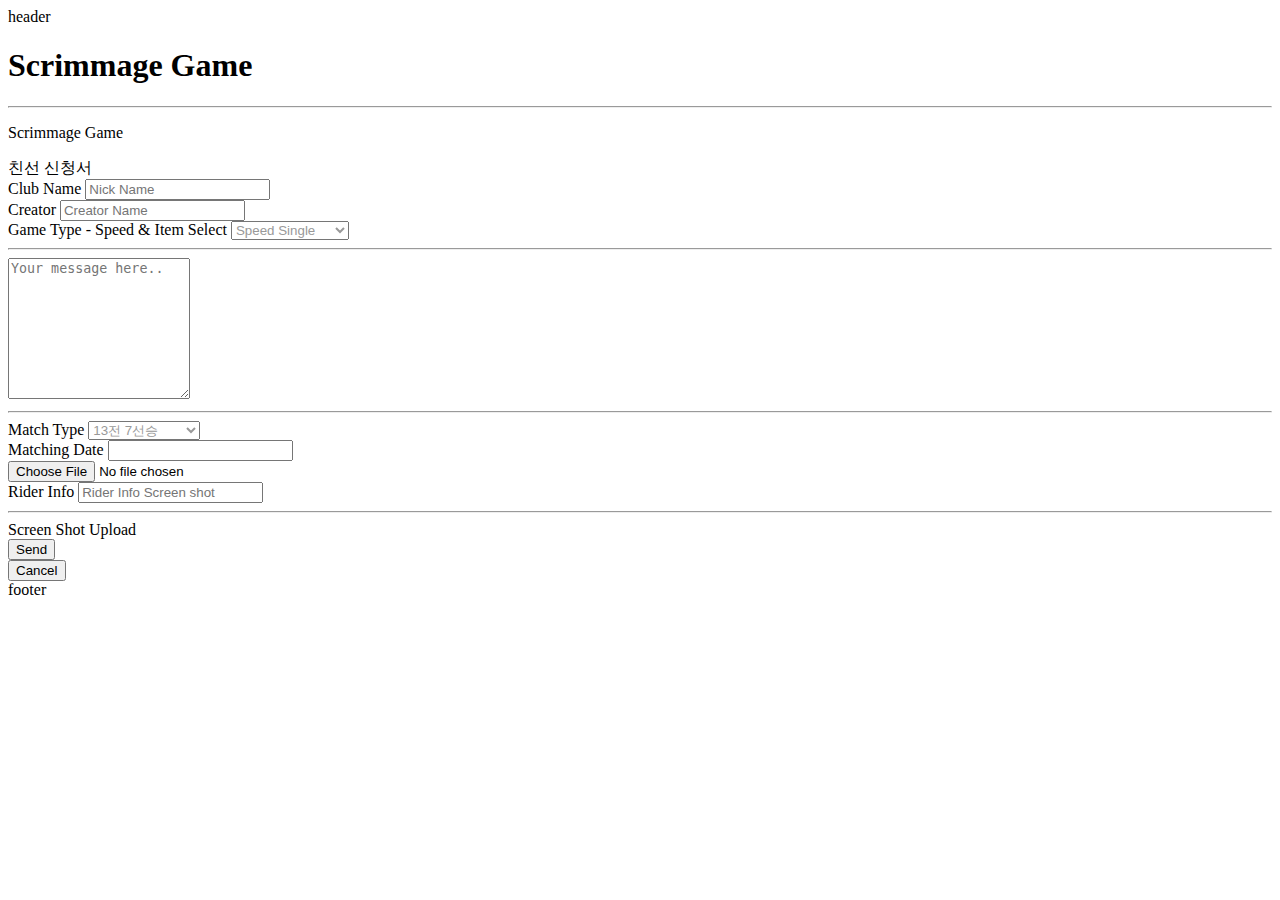
<file: ENTER/src/main/resources/templates/scrim/scrimReg.html>
<!DOCTYPE html>
<html lang="ko" xmlns:th="http://www.thymeleaf.org"
 	  xmlns:sec="http://www.thymeleaf.org/extras/spring-security"
      xmlns:layout="http://www.ultraq.net.nz/web/thymeleaf/layout"
      layout:decorator="layout/scrimlayout">

<th:block th:insert="layout/layout :: f-header_board"> header </th:block>
<head>
<meta charset="UTF-8">
<title>ENTER - 친선등록</title>
</head>
<body>
    <section id="scrim">
        <div class="container">
            <div class="row">
                <div class="col-lg-8 col-lg-offset-2 text-center">
                    <h1 class="cursive wow flipInX" >Scrimmage Game</h1>
                    <hr class="primary">
                    <p>Scrimmage Game</p>
                    <label>친선 신청서</label>
                </div>

	                <div class="col-lg-10 col-lg-offset-1 text-center">
	                    <form class="contact-form row" action="/scrim/scrimRegForm" name="scrimForm" id="scrimForm" method="post" enctype="multipart/form-data">
	                        <div class="col-md-4">
	                            <label><i class="icon-mid ion-android-star"></i> Club Name</label>
	                            <input type="text" class="form-control" placeholder="Nick Name" name="club_nm" maxlength="12">
	                        </div>
	                        <div class="col-md-4">
	                            <label><i class="icon-mid ion-android-star"></i> Creator</label>
	                            <input type="text" class="form-control" placeholder="Creator Name" name="creator" maxlength="12">
	                        </div>
	                        <div class="col-md-4">
	                            <label><i class="icon-mid ion-android-star"></i> Game Type - Speed & Item Select</label>
	                            <select type="text" class="form-control" style="color: #999" name="g_type">
	                            	<option value="Ss">Speed Single</option>
	                            	<option value="St">Speed Team</option>
	                            	<option value="Item">Item Team</option>
	                            	<option value="Arcade">Arcade Running</option>
	                            </select>
	                        </div>
                   		<div class="col-lg-8 col-lg-offset-2 text-center">
	                         <hr class="primary">
	                    </div>

		                        <label></label>
		                        <div class="col-md-12">
		                            <textarea class="form-control" rows="9" placeholder="Your message here.." name="scrim_desc" maxlength="300"></textarea>
		                        </div>
						<div class="col-lg-8 col-lg-offset-2 text-center">
	                         <hr class="primary">
	                    </div>
	                        	<div class="col-md-4">
	                        		<label><i class="icon-mid ion-android-star"></i> Match Type</label>
		                        <select type="text" class="form-control" style="color: #999" name="m_type">
	                            	<option value="cat1">13전 7선승</option>
	                            	<option value="cat2">9전 5선승</option>
	                            	<option value="cat3">5전 3선승</option>
	                            	<option value="cat4">데스매치 3연승</option>
	                            </select>
		                        </div>
							<div id="form-date">
		                        <div class="col-md-4">
		                            <label>Matching Date</label>
		                            <input type="text" id="datepick" class="form-control" name="bgn_dt">
		                        </div>
	                        </div>
							<div id="input_file_List">
								<input type="file" class="form-control hidden" placeholder="Your Info" id="input_file" name="files"/>
		                        <div class="col-md-4">
		                            <label><i class="icon-mid ion-android-star"></i> Rider Info</label>
		                            <input type="text" class="form-control" placeholder="Rider Info Screen shot" name="rider_info" id="input_file0">
		                        </div>
	                        </div>
						<div class="col-lg-8 col-lg-offset-2 text-center">
	                         <hr class="primary">
	                    </div>
		                        <div class="col-md-4 col-md-offset-4">
		                            <label th:for="input_file" class="btn btn-primary btn-block btn-lg">Screen Shot Upload</label>
		                            <br>
		                            <button type="button" data-toggle="modal" data-target="#sendModal" class="btn btn-primary btn-block btn-lg" id="sendAccount">Send <i class="ion-android-arrow-forward"></i></button>
		                            <br>
		                            <button type="button" onclick="location.href='/scrim/scrimList'" class="btn btn-primary btn-block btn-lg" >Cancel <i class="ion-android-arrow-forward"></i></button>
		                        </div>

	                    </form>
	                </div>

            </div>
        </div>
    </section>


<th:block layout:fragment="customScript">
<script th:inline="javascript">

	$("#sendAccount").on('click', function () {
		 if($("input[name=club_nm]").val().length==0){ alert("클럽명을 입력하세요.");$("input[name=club_nm]").focus(); return false;}
		 if($("input[name=creator]").val().length==0){ alert("신청자 닉네임을 입력하세요.");$("input[name=creator]").focus(); return false;}
		 if($("textarea[name=scrim_desc]").val().length==0){ alert("인원 명단과 요청사항을 입력해주세요.");$("input[name=scrim_desc]").focus(); return false;}
		 if($("input[name=rider_info]").val().length==0){ alert("라이더 정보를 첨부해주세요.");$("input[name=rider_info]").focus(); return false;}
		$('#scrimForm').submit();

	});

    //파일 리스트 번호
    var fileIndex = 0;
    //파일 최대 갯수
    var fileLimitCnt = 1;
    //등록할 전체 파일 사이즈
    var totalFileSize = 0;
    //파일 리스트
    var fileList = new Array();
	 //파일 사이즈 리스트
    var fileSizeList = new Array();
    //등록 가능한 파일 사이즈 MB
    var uploadSize = 3;
    //등록 가능한 총 파일 사이즈 MB
    var maxUploadSize = 10;


  //단일 파일선택
    $("#input_file").bind('change', function() {
    	selectFile(this.files);
    	//this.files[0].size gets the size of your file.
    	//alert(this.files[0].size);
    });
  //파일 선택시
    function selectFile(files){
			if(fileIndex < fileLimitCnt){
		      // 다중파일 등록
		      if(files != null){
		          for(var i = 0; i < files.length; i++){
		              // 파일 이름
		              var fileName = files[i].name;
		              var fileNameArr = fileName.split("\.");
		              // 확장자
		              var ext = fileNameArr[fileNameArr.length - 1];
		              // 파일 사이즈(단위 :MB)
		              var fileSize_ = files[i].size / 1024 / 1024
		              var fileSize = fileSize_.toFixed(5);
		              if($.inArray(ext, ['exe', 'bat', 'sh', 'java', 'jsp', 'html', 'js', 'css', 'xml', 'mp3', 'mp4', 'zip']) >= 0){
		                  // 확장자 체크
		                  alert("등록 불가 확장자");
		                  break;
		              }else if(fileSize > uploadSize){
		                  // 파일 사이즈 체크
						  // alert("용량 초과\n업로드 가능 용량 : " + uploadSize + " MB");
		                  break;
		              }else{
		                  // 전체 파일 사이즈
		                  totalFileSize += fileSize;
		                  // 파일 배열에 넣기
		                  fileList[fileIndex] = files[i];
		                  // 파일 사이즈 배열에 넣기
		                  fileSizeList[fileIndex] = fileSize;
		                  // 업로드 파일 목록 생성
		                  addFileList(fileIndex, fileName, fileSize);
		                  // 파일 번호 증가
		                  fileIndex++;
		              }
		          }

		      	$("#input-file").prop("files",files);
		      }else{
		          alert("ERROR");
		      }
		}else {
			alert("업로드 파일갯수가 초과되었습니다.");

		}
    }

  //업로드 파일 목록 생성
    function addFileList(fIndex, fileName, fileSize){
     $('#input_file'+fIndex).val(fileName);
    }

  //업로드 파일 삭제
    function deleteFile(fIndex){
     // 전체 파일 사이즈 수정
     totalFileSize -= fileSizeList[fIndex];
     // 파일 배열에서 삭제
     delete fileList[fIndex];
     // 파일 사이즈 배열 삭제
     delete fileSizeList[fIndex];
     // 업로드 파일 테이블 목록에서 삭제
     $("#fileDiv_" + fIndex).remove();
    }

  //datepicker
      // 시작일 dateRangePicker
    $('#datepick').daterangepicker({
        "singleDatePicker": true,
        "timePicker": true,
        "timePicker24Hour": true,
        "locale": {
            "direction": "ltr",
            "format": "YYYY-MM-DD HH:mm",
            "separator": " - ",
            "applyLabel": "Apply",
            "cancelLabel": "Cancel",
            "fromLabel": "From",
            "toLabel": "To",
            "customRangeLabel": "Custom",
            "daysOfWeek": [
                "Su",
                "Mo",
                "Tu",
                "We",
                "Th",
                "Fr",
                "Sa"
            ],
            "monthNames": [
                "January",
                "February",
                "March",
                "April",
                "May",
                "June",
                "July",
                "August",
                "September",
                "October",
                "November",
                "December"
            ],
            "firstDay": 1
        },
        "opens": "center",
        "drops": "up"
    	});



</script>
</th:block>



</body>
<th:block th:insert="layout/layout :: f-footer"> footer </th:block>
</html>
</file>
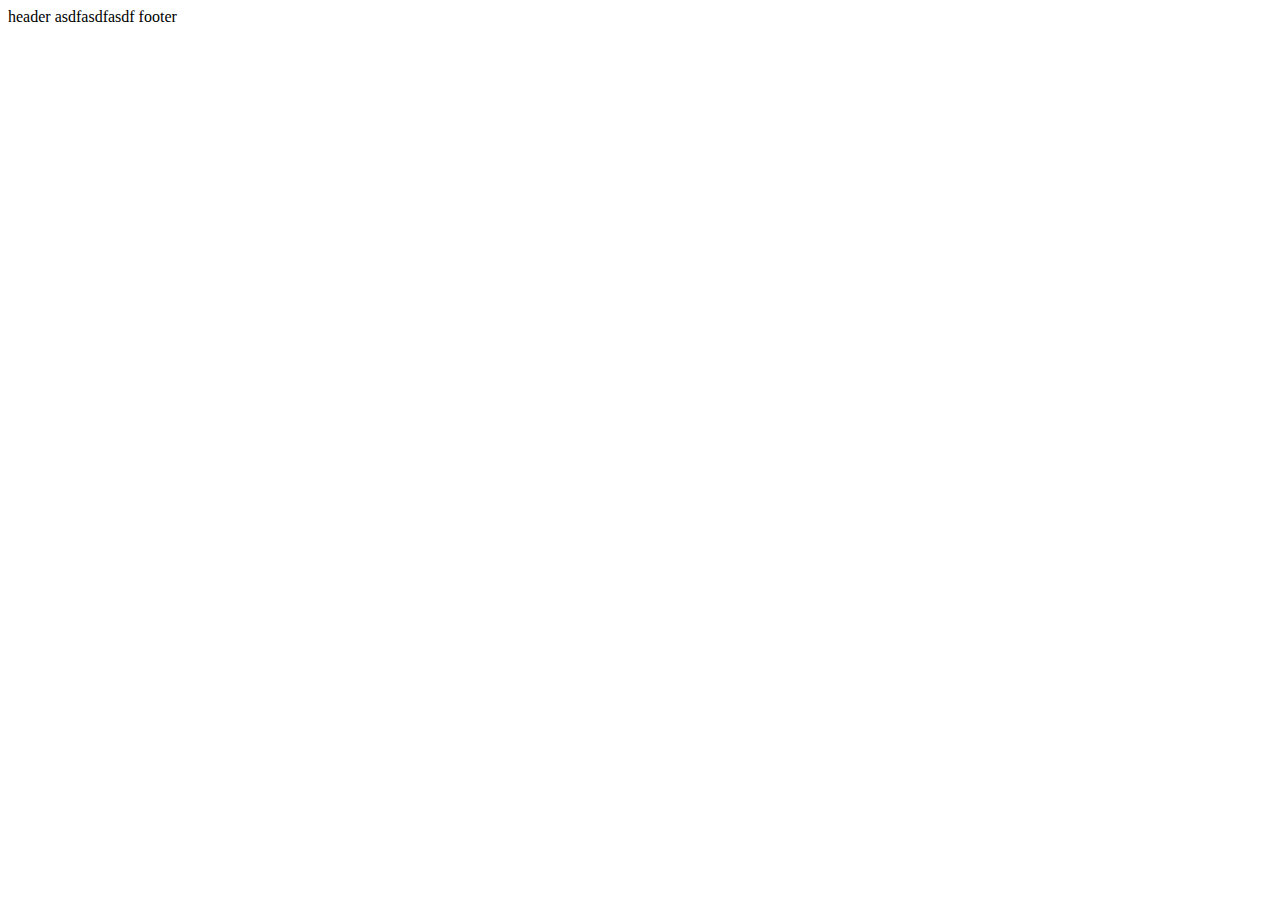
<file: ENTER/src/main/resources/templates/team/teamassignment.html>
<!DOCTYPE html>
<html lang="ko" xmlns:th="http://www.thymeleaf.org"
 	  xmlns:sec="http://www.thymeleaf.org/extras/spring-security"
      xmlns:layout="http://www.ultraq.net.nz/web/thymeleaf/layout"
      layout:decorator="layout/boardlayout">
<th:block th:insert="layout/layout :: f-header_board"> header </th:block>
<head>
<meta charset="UTF-8">
<title>ENTER - 가입신청 목록</title>
</head>
<body>

asdfasdfasdf


</body>
<th:block th:insert="layout/layout :: f-footer"> footer </th:block>
</html>
</file>
